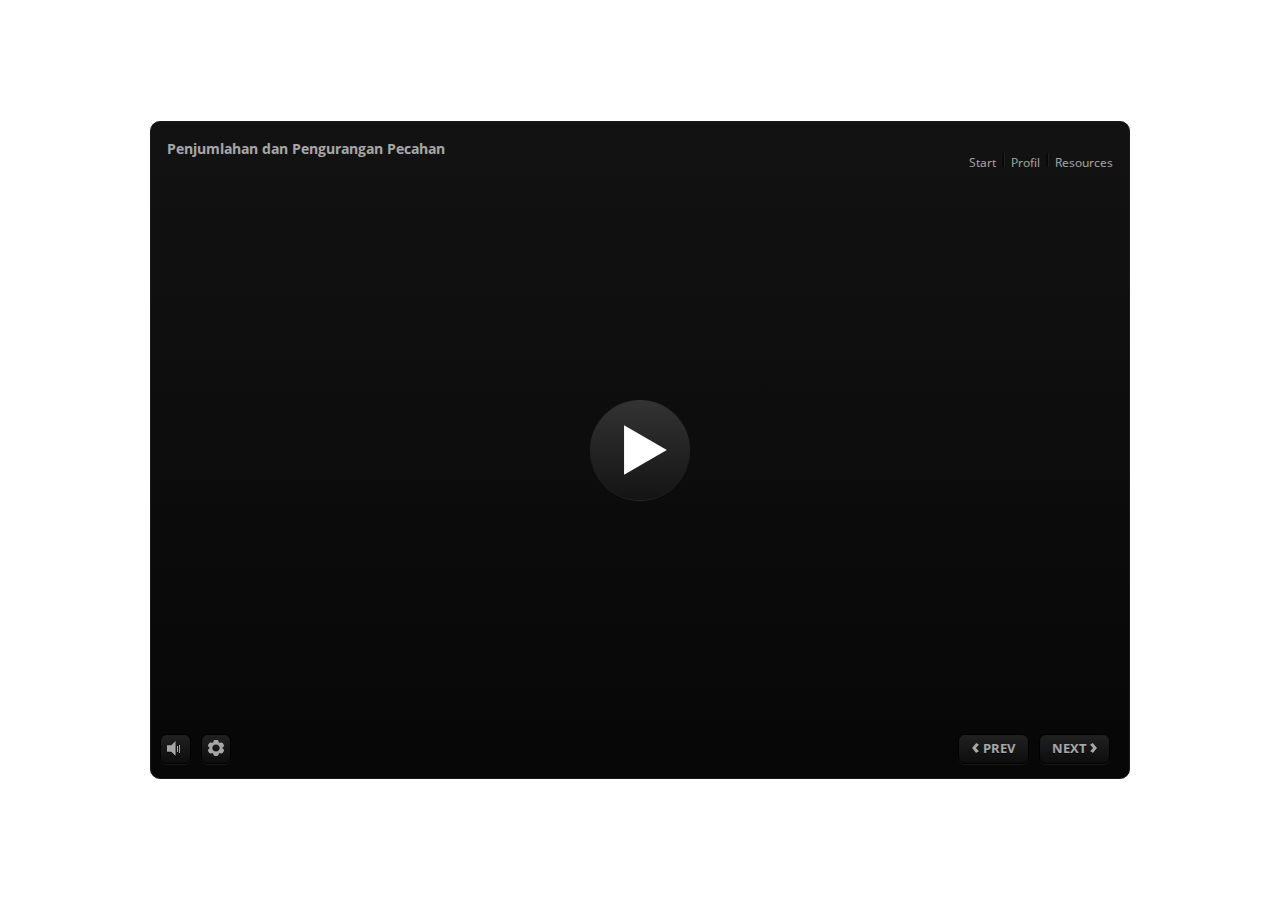
<file: index.html>
﻿<!doctype html>
<html lang="en-US">
<head>
  <meta charset="utf-8">
  <!-- Created using Storyline 3 - http://www.articulate.com  -->
  <!-- version: 3.20.30234.0 -->
  <title>Penjumlahan dan Pengurangan Pecahan</title>
  <meta http-equiv="x-ua-compatible" content="IE=edge"/>
  <meta name="viewport" content="width=device-width,initial-scale=1,user-scalable=no,shrink-to-fit=no,minimal-ui"/>
  <meta name="apple-mobile-web-app-capable" content="yes"/>
  <style>
    html, body { height: 100%; padding: 0; margin: 0 }
    #app { height: 100%; width: 100%; }
  </style>

  <script>
    window.DS = {};
    window.globals = {
      DATA_PATH_BASE: '',
      HAS_FRAME: true,
      HAS_SLIDE: true,

      lmsPresent: false,
      tinCanPresent: false,
      cmi5Present: false,
      aoSupport: false,
      scale: 'noscale',
      captureRc: false,
      browserSize: 'optimal',
      bgColor: '#FFFFFF',
      features: '',
      themeName: 'classic',
      preloaderColor: '#FFFFFF',
      suppressAnalytics: false,
      productChannel: 'perpetual',
      publishSource: 'storyline',
      aid: '',
      cid: '9d118f0c-9237-4742-8a03-4c5f22c76270',
      playerVersion: '3.20.30234.0',
      publishTimestamp: '2024-09-27T10:22:57.7583774Z',
      maxIosVideoElements: 10,
      connectionSettings: { },

      
      parseParams: function(qs) {
        if (window.globals.parsedParams != null) {
          return window.globals.parsedParams;
        }
        qs = (qs || window.location.search.substr(1)).split('+').join(' ');
        var params = {},
            tokens,
            re = /[?&]?([^=]+)=([^&]*)/g;

        while (tokens = re.exec(qs)) {
          params[decodeURIComponent(tokens[1]).trim()] =
            decodeURIComponent(tokens[2]).trim();
        }
        window.globals.parsedParams = params;
        return params;
      }

    };
  </script>
  <script>
    var isIe11 = ('ActiveXObject' in window || window.MSBlobBuilder != null)
      && window.msCrypto != null && !window.ActiveXObject;
    if (isIe11) {
      window.globals.unsupportedBrowser = true;
      document.write(atob('[base64]'));
    }
  </script>
  
  <script>window.THREE = { };</script>
  
</head>
<body style="background: #FFFFFF" class="cs-HTML theme-classic">
  <!-- 360 -->
<audio src="" id="bgSong" preload="auto" autoplay loop></audio>
  <script>!function(){var e,i=/iPhone/i,o=/iPod/i,n=/iPad/i,t=/\biOS-universal(?:.+)Mac\b/i,r=/\bAndroid(?:.+)Mobile\b/i,a=/Android/i,d=/(?:SD4930UR|\bSilk(?:.+)Mobile\b)/i,p=/Silk/i,l=/Windows Phone/i,u=/\bWindows(?:.+)ARM\b/i,b=/BlackBerry/i,s=/BB10/i,c=/Opera Mini/i,f=/\b(CriOS|Chrome)(?:.+)Mobile/i,h=/Mobile(?:.+)Firefox\b/i,v=function(e){return void 0!==e&&"MacIntel"===e.platform&&"number"==typeof e.maxTouchPoints&&e.maxTouchPoints>1&&"undefined"==typeof MSStream};e=function(e){var m={userAgent:"",platform:"",maxTouchPoints:0};e||"undefined"==typeof navigator?"string"==typeof e?m.userAgent=e:e&&e.userAgent&&(m={userAgent:e.userAgent,platform:e.platform,maxTouchPoints:e.maxTouchPoints||0}):m={userAgent:navigator.userAgent,platform:navigator.platform,maxTouchPoints:navigator.maxTouchPoints||0};var g=m.userAgent,y=g.split("[FBAN");void 0!==y[1]&&(g=y[0]),void 0!==(y=g.split("Twitter"))[1]&&(g=y[0]);var A=function(e){return function(i){return i.test(e)}}(g),w={apple:{phone:A(i)&&!A(l),ipod:A(o),tablet:!A(i)&&(A(n)||v(m))&&!A(l),universal:A(t),device:(A(i)||A(o)||A(n)||A(t)||v(m))&&!A(l)},amazon:{phone:A(d),tablet:!A(d)&&A(p),device:A(d)||A(p)},android:{phone:!A(l)&&A(d)||!A(l)&&A(r),tablet:!A(l)&&!A(d)&&!A(r)&&(A(p)||A(a)),device:!A(l)&&(A(d)||A(p)||A(r)||A(a))||A(/\bokhttp\b/i)},windows:{phone:A(l),tablet:A(u),device:A(l)||A(u)},other:{blackberry:A(b),blackberry10:A(s),opera:A(c),firefox:A(h),chrome:A(f),device:A(b)||A(s)||A(c)||A(h)||A(f)},any:!1,phone:!1,tablet:!1};return w.any=w.apple.device||w.android.device||w.windows.device||w.other.device,w.phone=w.apple.phone||w.android.phone||w.windows.phone,w.tablet=w.apple.tablet||w.android.tablet||w.windows.tablet,w}(),"object"==typeof exports&&"undefined"!=typeof module?module.exports=e:"function"==typeof define&&define.amd?define((function(){return e})):this.isMobile=e}();
    window.isMobile.apple.tablet = window.isMobile.apple.tablet ||
      (navigator.platform === 'MacIntel' && navigator.maxTouchPoints > 1);
    window.isMobile.apple.device = window.isMobile.apple.device || window.isMobile.apple.tablet;
    window.isMobile.tablet = window.isMobile.tablet || window.isMobile.apple.tablet;
    window.isMobile.any = window.isMobile.any || window.isMobile.apple.tablet;
  </script>

  <div id="focus-sink" tabindex="-1"></div>

  <div id="preso"></div>
  <script>
    (function() {

      var classTypes = [ 'desktop', 'mobile', 'phone', 'tablet' ];

      var addDeviceClasses = function(prefix, testObj) {
        var curr, i;
        for (i = 0; i < classTypes.length; i++) {
          curr = classTypes[i];
          if (testObj[curr]) {
            document.body.classList.add(prefix + curr);
          }
        }
      };

      var params = window.globals.parseParams(),
          isDevicePreview = params.devicepreview === '1',
          isPhoneOverride = params.deviceType === 'phone' || (isDevicePreview && params.phone == '1'),
          isTabletOverride = (params.deviceType === 'tablet' || isDevicePreview) && !isPhoneOverride,
          isMobileOverride = isPhoneOverride || isTabletOverride;

      var deviceView = {
        desktop: !window.isMobile.any && !isMobileOverride,
        mobile: window.isMobile.any || isMobileOverride,
        phone: isPhoneOverride || (window.isMobile.phone && !isTabletOverride),
        tablet: isTabletOverride || window.isMobile.tablet
      };

      window.globals.deviceView = deviceView;
      window.isMobile.desktop = !window.isMobile.any;
      window.isMobile.mobile = window.isMobile.any;

      addDeviceClasses('view-', deviceView);

    })();
  </script>
  
  <script src='story_content/user.js' type=text/javascript></script>
  <div class="slide-loader"></div>

  <script>
    if (window.globals.deviceView.isMobile) { var doc = document, loader = doc.body.querySelector('.slide-loader'); [ 1, 2, 3 ].forEach(function(n) { var d = doc.createElement('div'); d.style.backgroundColor = window.globals.preloaderColor; d.classList.add('mobile-loader-dot'); d.classList.add('dot' + n); loader.appendChild(d); }); }
  </script>

  <div class="mobile-load-title-overlay" style="display: none">
    <div class="mobile-load-title">Penjumlahan dan Pengurangan Pecahan</div>
  </div>

  <div class="mobile-chrome-warning"></div>

  
<style>
  .warn-connection-dialog {
    display: none;
    background: transparent;
    pointer-events: none;
    position: fixed;
    left: 0;
    top: 0;
    width: 100%;
    height: 100%;
    z-index: 999;
  }

  .warn-connection-content {
    border-radius: 4px;
    background: white;
    border: 1px solid #E7E7E7;
    color: #333333;
    box-shadow: 0 2px 4px rgba(0, 0, 0, 0.25);
    transition: all 150ms ease-out;
    position: absolute;
    white-space: nowrap;
  }

  .view-phone.is-landscape .warn-connection-content {
    left: 23px;
    bottom: 23px;
  }

  .view-tablet.is-landscape .warn-connection-content {
    left: 50%;
    top: 20px;
    transform: translateX(-50%);
  }

  .is-portrait .warn-connection-content {
    transform: translate(-50%, calc(-100% - 15px));
  }

  .warn-connection-content p {
    display: inline-block;
    margin: 0 8px 0 0;
    line-height: 33px;
    font-size: 11px;
  }

  .warn-connection-content svg {
    position: relative;
    vertical-align: middle;
    margin: 0 2px 2px 8px;
  }

  .view-desktop .warn-connection-content {
    left: 1.5em;
    bottom: 1.5em;
  }

  .view-desktop .warn-connection-content p {
    font-size: 1.1em;
  }

  .is-offline .warn-connection-dialog {
    display: block;
  }

  .is-offline .cs-panel * {
    pointer-events: none !important;
  }

  .is-offline .cs-panel {
    pointer-events: all !important;
  }

  .is-offline #nav-controls * {
    pointer-events: none !important;
  }

  .is-offline #nav-controls {
    pointer-events: all !important;
  }
</style>

<div class="warn-connection-dialog">
  <div class="warn-connection-content">
    <svg width="17" height="15" viewBox="0 0 17 15" xmlns="http://www.w3.org/2000/svg">
      <path fill="#8F0000" stroke="white" d="M16.07,12.98 L15.88,12.23 L9.51,1.21 C8.97,0.26,7.6,0.26,7.06,1.21 L0.69,12.23 C0.15,13.16,0.81,14.36,1.91,14.36 H14.65 C15.47,14.36,16.05,13.7,16.07,12.98 Z"/>
      <path fill="white" stroke="white" d="M8.58,5.5 C8.35,5.28,8.5,5.35,8.21,5.32 C8.09,5.35,7.97,5.49,7.96,5.67 C7.97,5.79,7.98,5.92,7.98,6.04 L7.98,6.04 C7.99,6.17,8,6.31,8.01,6.43 L8.01,6.44 C8.03,6.92,8.06,7.41,8.09,7.9 L8.09,7.9 C8.12,8.39,8.14,8.88,8.17,9.37 C8.17,9.39,8.18,9.42,8.2,9.44 C8.23,9.46,8.25,9.47,8.28,9.47 C8.31,9.47,8.34,9.46,8.35,9.44 C8.37,9.43,8.38,9.4,8.39,9.35 L8.39,9.34 C8.39,9.24,8.4,9.15,8.4,9.05 L8.4,9.05 C8.41,8.96,8.41,8.86,8.42,8.75 C8.43,8.44,8.45,8.12,8.47,7.81 L8.47,7.81 C8.49,7.49,8.51,7.18,8.53,6.87 C8.55,6.46,8.56,6.05,8.59,5.64 L8.6,5.62 C8.6,5.57,8.59,5.53,8.58,5.5 L8.21,5.32 Z"/>
      <circle fill="white" stroke="white" cx="8.3" cy="11.35" r="0.3"/>
    </svg>
    <p>You are offline. Trying to reconnect...</p>
  </div>
</div>

<script>
  (function() {
    window.DS.connection = {
      warningShown: false,
      assets: {},
      loadingAssetGroup: false,
      retryDelay: 500
    };

    // @TODO this is POC code and can be cleaned up a bit more if we move forward
    // with the feature



    // The `window.globals.features` variable must be set in `webpack.dev.config` when testing locally - it is not enough
    // to have it in the data - but it must be set there as well.
    var useConnectionMessages = window.AbortController != null &&
      window.location.protocol != 'file:' &&
      window.globals.features.indexOf('ConnectionMessages') != -1;

    window.DS.connection.useConnectionMessages = useConnectionMessages

    var assetCount = 0;
    var checkLoadedId;
    var connectionSettings = window.globals.connectionSettings;

    if (useConnectionMessages && connectionSettings != null) {
      var contentEl = document.querySelector('.warn-connection-content');
      var messageEl = contentEl.querySelector('p')

      if (connectionSettings.useDarkTheme) {
        contentEl.style.borderColor = '#BABBBA';
        contentEl.style.backgroundColor = '#282828';
        contentEl.style.color = '#FFFFFF';
      }

      if (connectionSettings.message != null) {
        messageEl.textContent = window.decodeURIComponent(connectionSettings.message);
      }
    }

    function checkAssetsReady() {
      for (var i in DS.connection.assets) {
        if (!DS.connection.assets[i].success) {
          return false;
        }
      }
      return true;
    }

    function stopAssetGroup() {
      if (!useConnectionMessages) { return; }

      assetCount = 0;

      DS.connection.oldAssetGroup = DS.connection.assets;
      DS.connection.assets = {};
      DS.connection.loadingAssetGroup = false;
      clearInterval(checkLoadedId);
    }

    function startAssetGroup() {
      if (!useConnectionMessages) { return; }
      var ticks = 0;
      clearInterval(checkLoadedId);
      checkLoadedId = setInterval(function() {
        var loaded = 0;
        if (assetCount === 0 && loaded === 0) {
          clearInterval(checkLoadedId);
          return;
        }

        for (var i in DS.connection.assets) {
          if (DS.connection.assets[i].success) {
            loaded++;
          }
        }

        if (assetCount === loaded && checkAssetsReady()) {
          for (var i in DS.connection.assets) {
            if (DS.connection.assets[i].action) {
              DS.connection.assets[i].action();
            }
          }
          hideWarning();
          stopAssetGroup();
        }
      }, 100)
    }

    function requiredAsset(url, action, retry, type) {
      if (!useConnectionMessages) { return; }
      if (DS.connection.assets[url]) { return; }

      DS.connection.assets[url] = {
        success: false, action: action, retry: retry, type: type
      };
      assetCount = Object.keys(DS.connection.assets).length;
      if (!DS.connection.loadingAssetGroup) {
        startAssetGroup();
      }
      DS.connection.loadingAssetGroup = true;
    }

    function assetLoaded(url) {
      if (!useConnectionMessages) { return; }
      if (DS.connection.assets[url]) {
        DS.connection.assets[url].success = true;
      }
    }

    function assetFailed(url) {
      if (!useConnectionMessages) { return; }
      if (!DS.connection.assets[url]) {
        if (/\.js$/.test(url)) {
          setTimeout(function() {
            if (DS.connection.lastSlideLoaded != null) {
              DS.connection.lastSlideLoaded();
            }
          }, DS.connection.retryDelay);
        }
        return;
      }
      if (!DS.connection.warningShown) { showWarning(); }
      if (DS.connection.assets[url].retry) {
        setTimeout(function() {
          if (!DS.connection.assets[url].success) {
            DS.connection.assets[url].retry()
          }
        }, DS.connection.retryDelay);
      }
    }

    function hideWarning() {
      document.body.classList.remove('is-offline');
      DS.connection.warningShown = false;
    }
    DS.connection.hideWarning = hideWarning

    function showWarning(btn) {
      document.body.classList.add('is-offline')
      DS.connection.warningShown = true;
      updateWarningPosition();
    }

    function updateWarningPosition() {
      if (!DS.connection.warningShown) {
        return;
      }

      var isPortrait = document.body.classList.contains('is-portrait');
      var warningEl = document.querySelector('.warn-connection-content');

      if (isPortrait) {
        var slide = document.querySelector('.primary-slide');
        var slideRect = slide.getBoundingClientRect();

        warningEl.style.top = `${slideRect.top}px`
        warningEl.style.left = `${slideRect.left + slideRect.width / 2}px`
      } else {
        warningEl.style.top = null;
        warningEl.style.left = null;
      }

      window.requestAnimationFrame(updateWarningPosition);
    }

    // these will all be noops if the feature flag isn't set in
    // the data and `window.globals.features`
    DS.connection.requiredAsset = requiredAsset;
    DS.connection.assetLoaded = assetLoaded;
    DS.connection.assetFailed = assetFailed;
    DS.connection.stopAssetGroup = stopAssetGroup;
    DS.connection.startAssetGroup = startAssetGroup;
  })();
</script>


  <script>
    
    if (window.autoSpider && window.vInterfaceObject) {
      document.querySelector('.mobile-load-title-overlay').style.display = 'none';
    }
  </script>

  

  <link rel="stylesheet" href="html5/data/css/output.min.css" data-noprefix/>
</body>
<script src="html5/lib/scripts/bootstrapper.min.js"></script>
</html>
</file>
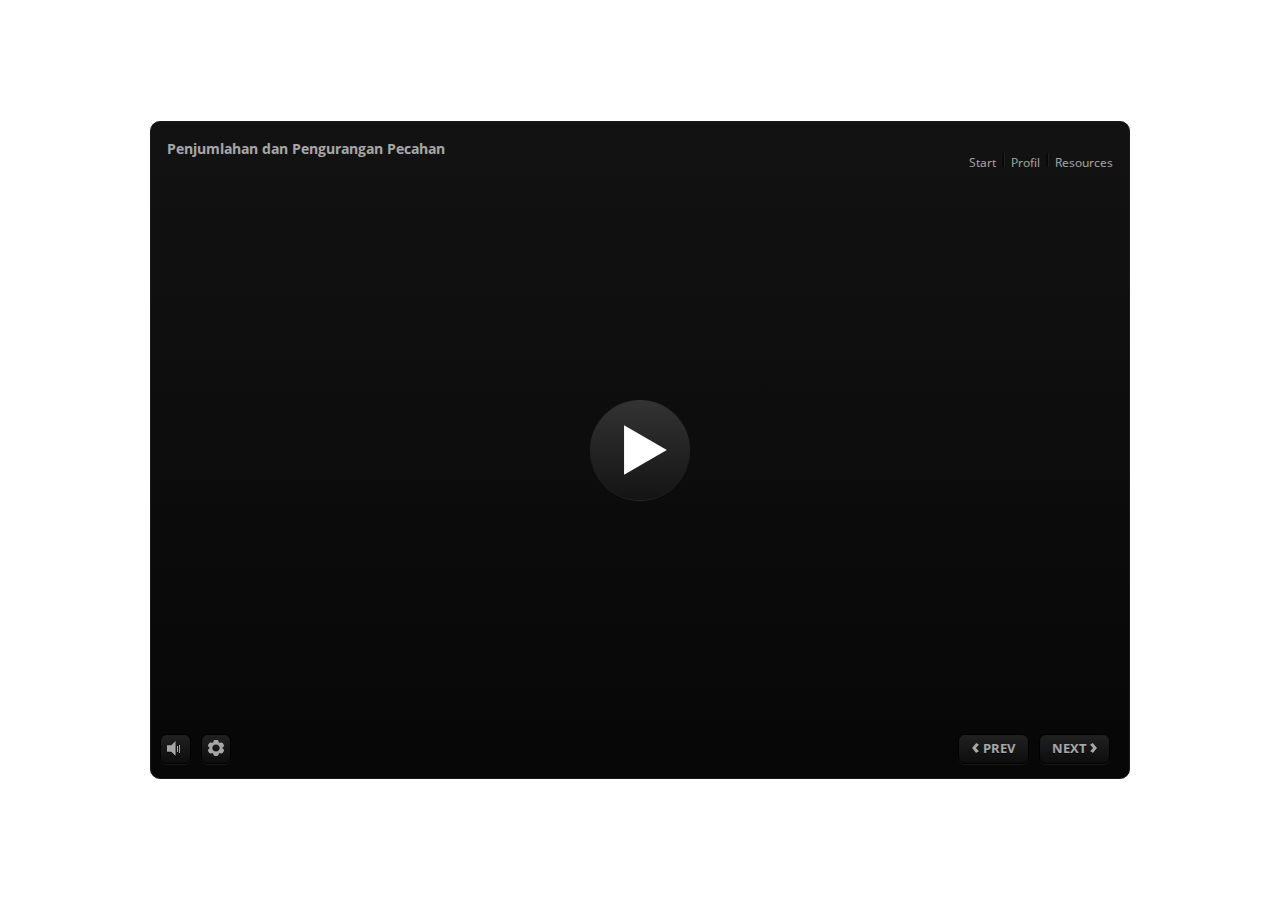
<file: story.html>
﻿<!doctype html>
<html lang="en-US">
<head>
  <meta charset="utf-8">
  <!-- Created using Storyline 3 - http://www.articulate.com  -->
  <!-- version: 3.20.30234.0 -->
  <title>Penjumlahan dan Pengurangan Pecahan</title>
  <meta http-equiv="x-ua-compatible" content="IE=edge"/>
  <meta name="viewport" content="width=device-width,initial-scale=1,user-scalable=no,shrink-to-fit=no,minimal-ui"/>
  <meta name="apple-mobile-web-app-capable" content="yes"/>
  <style>
    html, body { height: 100%; padding: 0; margin: 0 }
    #app { height: 100%; width: 100%; }
  </style>

  <script>
    window.DS = {};
    window.globals = {
      DATA_PATH_BASE: '',
      HAS_FRAME: true,
      HAS_SLIDE: true,

      lmsPresent: false,
      tinCanPresent: false,
      cmi5Present: false,
      aoSupport: false,
      scale: 'noscale',
      captureRc: false,
      browserSize: 'optimal',
      bgColor: '#FFFFFF',
      features: '',
      themeName: 'classic',
      preloaderColor: '#FFFFFF',
      suppressAnalytics: false,
      productChannel: 'perpetual',
      publishSource: 'storyline',
      aid: '',
      cid: '9d118f0c-9237-4742-8a03-4c5f22c76270',
      playerVersion: '3.20.30234.0',
      publishTimestamp: '2024-09-27T10:22:57.7583774Z',
      maxIosVideoElements: 10,
      connectionSettings: { },

      
      parseParams: function(qs) {
        if (window.globals.parsedParams != null) {
          return window.globals.parsedParams;
        }
        qs = (qs || window.location.search.substr(1)).split('+').join(' ');
        var params = {},
            tokens,
            re = /[?&]?([^=]+)=([^&]*)/g;

        while (tokens = re.exec(qs)) {
          params[decodeURIComponent(tokens[1]).trim()] =
            decodeURIComponent(tokens[2]).trim();
        }
        window.globals.parsedParams = params;
        return params;
      }

    };
  </script>
  <script>
    var isIe11 = ('ActiveXObject' in window || window.MSBlobBuilder != null)
      && window.msCrypto != null && !window.ActiveXObject;
    if (isIe11) {
      window.globals.unsupportedBrowser = true;
      document.write(atob('[base64]'));
    }
  </script>
  
  <script>window.THREE = { };</script>
  
</head>
<body style="background: #FFFFFF" class="cs-HTML theme-classic">
  <!-- 360 -->
  <script>!function(){var e,i=/iPhone/i,o=/iPod/i,n=/iPad/i,t=/\biOS-universal(?:.+)Mac\b/i,r=/\bAndroid(?:.+)Mobile\b/i,a=/Android/i,d=/(?:SD4930UR|\bSilk(?:.+)Mobile\b)/i,p=/Silk/i,l=/Windows Phone/i,u=/\bWindows(?:.+)ARM\b/i,b=/BlackBerry/i,s=/BB10/i,c=/Opera Mini/i,f=/\b(CriOS|Chrome)(?:.+)Mobile/i,h=/Mobile(?:.+)Firefox\b/i,v=function(e){return void 0!==e&&"MacIntel"===e.platform&&"number"==typeof e.maxTouchPoints&&e.maxTouchPoints>1&&"undefined"==typeof MSStream};e=function(e){var m={userAgent:"",platform:"",maxTouchPoints:0};e||"undefined"==typeof navigator?"string"==typeof e?m.userAgent=e:e&&e.userAgent&&(m={userAgent:e.userAgent,platform:e.platform,maxTouchPoints:e.maxTouchPoints||0}):m={userAgent:navigator.userAgent,platform:navigator.platform,maxTouchPoints:navigator.maxTouchPoints||0};var g=m.userAgent,y=g.split("[FBAN");void 0!==y[1]&&(g=y[0]),void 0!==(y=g.split("Twitter"))[1]&&(g=y[0]);var A=function(e){return function(i){return i.test(e)}}(g),w={apple:{phone:A(i)&&!A(l),ipod:A(o),tablet:!A(i)&&(A(n)||v(m))&&!A(l),universal:A(t),device:(A(i)||A(o)||A(n)||A(t)||v(m))&&!A(l)},amazon:{phone:A(d),tablet:!A(d)&&A(p),device:A(d)||A(p)},android:{phone:!A(l)&&A(d)||!A(l)&&A(r),tablet:!A(l)&&!A(d)&&!A(r)&&(A(p)||A(a)),device:!A(l)&&(A(d)||A(p)||A(r)||A(a))||A(/\bokhttp\b/i)},windows:{phone:A(l),tablet:A(u),device:A(l)||A(u)},other:{blackberry:A(b),blackberry10:A(s),opera:A(c),firefox:A(h),chrome:A(f),device:A(b)||A(s)||A(c)||A(h)||A(f)},any:!1,phone:!1,tablet:!1};return w.any=w.apple.device||w.android.device||w.windows.device||w.other.device,w.phone=w.apple.phone||w.android.phone||w.windows.phone,w.tablet=w.apple.tablet||w.android.tablet||w.windows.tablet,w}(),"object"==typeof exports&&"undefined"!=typeof module?module.exports=e:"function"==typeof define&&define.amd?define((function(){return e})):this.isMobile=e}();
    window.isMobile.apple.tablet = window.isMobile.apple.tablet ||
      (navigator.platform === 'MacIntel' && navigator.maxTouchPoints > 1);
    window.isMobile.apple.device = window.isMobile.apple.device || window.isMobile.apple.tablet;
    window.isMobile.tablet = window.isMobile.tablet || window.isMobile.apple.tablet;
    window.isMobile.any = window.isMobile.any || window.isMobile.apple.tablet;
  </script>

  <div id="focus-sink" tabindex="-1"></div>

  <div id="preso"></div>
  <script>
    (function() {

      var classTypes = [ 'desktop', 'mobile', 'phone', 'tablet' ];

      var addDeviceClasses = function(prefix, testObj) {
        var curr, i;
        for (i = 0; i < classTypes.length; i++) {
          curr = classTypes[i];
          if (testObj[curr]) {
            document.body.classList.add(prefix + curr);
          }
        }
      };

      var params = window.globals.parseParams(),
          isDevicePreview = params.devicepreview === '1',
          isPhoneOverride = params.deviceType === 'phone' || (isDevicePreview && params.phone == '1'),
          isTabletOverride = (params.deviceType === 'tablet' || isDevicePreview) && !isPhoneOverride,
          isMobileOverride = isPhoneOverride || isTabletOverride;

      var deviceView = {
        desktop: !window.isMobile.any && !isMobileOverride,
        mobile: window.isMobile.any || isMobileOverride,
        phone: isPhoneOverride || (window.isMobile.phone && !isTabletOverride),
        tablet: isTabletOverride || window.isMobile.tablet
      };

      window.globals.deviceView = deviceView;
      window.isMobile.desktop = !window.isMobile.any;
      window.isMobile.mobile = window.isMobile.any;

      addDeviceClasses('view-', deviceView);

    })();
  </script>
  
  <script src='story_content/user.js' type=text/javascript></script>
  <div class="slide-loader"></div>

  <script>
    if (window.globals.deviceView.isMobile) { var doc = document, loader = doc.body.querySelector('.slide-loader'); [ 1, 2, 3 ].forEach(function(n) { var d = doc.createElement('div'); d.style.backgroundColor = window.globals.preloaderColor; d.classList.add('mobile-loader-dot'); d.classList.add('dot' + n); loader.appendChild(d); }); }
  </script>

  <div class="mobile-load-title-overlay" style="display: none">
    <div class="mobile-load-title">Penjumlahan dan Pengurangan Pecahan</div>
  </div>

  <div class="mobile-chrome-warning"></div>

  
<style>
  .warn-connection-dialog {
    display: none;
    background: transparent;
    pointer-events: none;
    position: fixed;
    left: 0;
    top: 0;
    width: 100%;
    height: 100%;
    z-index: 999;
  }

  .warn-connection-content {
    border-radius: 4px;
    background: white;
    border: 1px solid #E7E7E7;
    color: #333333;
    box-shadow: 0 2px 4px rgba(0, 0, 0, 0.25);
    transition: all 150ms ease-out;
    position: absolute;
    white-space: nowrap;
  }

  .view-phone.is-landscape .warn-connection-content {
    left: 23px;
    bottom: 23px;
  }

  .view-tablet.is-landscape .warn-connection-content {
    left: 50%;
    top: 20px;
    transform: translateX(-50%);
  }

  .is-portrait .warn-connection-content {
    transform: translate(-50%, calc(-100% - 15px));
  }

  .warn-connection-content p {
    display: inline-block;
    margin: 0 8px 0 0;
    line-height: 33px;
    font-size: 11px;
  }

  .warn-connection-content svg {
    position: relative;
    vertical-align: middle;
    margin: 0 2px 2px 8px;
  }

  .view-desktop .warn-connection-content {
    left: 1.5em;
    bottom: 1.5em;
  }

  .view-desktop .warn-connection-content p {
    font-size: 1.1em;
  }

  .is-offline .warn-connection-dialog {
    display: block;
  }

  .is-offline .cs-panel * {
    pointer-events: none !important;
  }

  .is-offline .cs-panel {
    pointer-events: all !important;
  }

  .is-offline #nav-controls * {
    pointer-events: none !important;
  }

  .is-offline #nav-controls {
    pointer-events: all !important;
  }
</style>

<div class="warn-connection-dialog">
  <div class="warn-connection-content">
    <svg width="17" height="15" viewBox="0 0 17 15" xmlns="http://www.w3.org/2000/svg">
      <path fill="#8F0000" stroke="white" d="M16.07,12.98 L15.88,12.23 L9.51,1.21 C8.97,0.26,7.6,0.26,7.06,1.21 L0.69,12.23 C0.15,13.16,0.81,14.36,1.91,14.36 H14.65 C15.47,14.36,16.05,13.7,16.07,12.98 Z"/>
      <path fill="white" stroke="white" d="M8.58,5.5 C8.35,5.28,8.5,5.35,8.21,5.32 C8.09,5.35,7.97,5.49,7.96,5.67 C7.97,5.79,7.98,5.92,7.98,6.04 L7.98,6.04 C7.99,6.17,8,6.31,8.01,6.43 L8.01,6.44 C8.03,6.92,8.06,7.41,8.09,7.9 L8.09,7.9 C8.12,8.39,8.14,8.88,8.17,9.37 C8.17,9.39,8.18,9.42,8.2,9.44 C8.23,9.46,8.25,9.47,8.28,9.47 C8.31,9.47,8.34,9.46,8.35,9.44 C8.37,9.43,8.38,9.4,8.39,9.35 L8.39,9.34 C8.39,9.24,8.4,9.15,8.4,9.05 L8.4,9.05 C8.41,8.96,8.41,8.86,8.42,8.75 C8.43,8.44,8.45,8.12,8.47,7.81 L8.47,7.81 C8.49,7.49,8.51,7.18,8.53,6.87 C8.55,6.46,8.56,6.05,8.59,5.64 L8.6,5.62 C8.6,5.57,8.59,5.53,8.58,5.5 L8.21,5.32 Z"/>
      <circle fill="white" stroke="white" cx="8.3" cy="11.35" r="0.3"/>
    </svg>
    <p>You are offline. Trying to reconnect...</p>
  </div>
</div>

<script>
  (function() {
    window.DS.connection = {
      warningShown: false,
      assets: {},
      loadingAssetGroup: false,
      retryDelay: 500
    };

    // @TODO this is POC code and can be cleaned up a bit more if we move forward
    // with the feature



    // The `window.globals.features` variable must be set in `webpack.dev.config` when testing locally - it is not enough
    // to have it in the data - but it must be set there as well.
    var useConnectionMessages = window.AbortController != null &&
      window.location.protocol != 'file:' &&
      window.globals.features.indexOf('ConnectionMessages') != -1;

    window.DS.connection.useConnectionMessages = useConnectionMessages

    var assetCount = 0;
    var checkLoadedId;
    var connectionSettings = window.globals.connectionSettings;

    if (useConnectionMessages && connectionSettings != null) {
      var contentEl = document.querySelector('.warn-connection-content');
      var messageEl = contentEl.querySelector('p')

      if (connectionSettings.useDarkTheme) {
        contentEl.style.borderColor = '#BABBBA';
        contentEl.style.backgroundColor = '#282828';
        contentEl.style.color = '#FFFFFF';
      }

      if (connectionSettings.message != null) {
        messageEl.textContent = window.decodeURIComponent(connectionSettings.message);
      }
    }

    function checkAssetsReady() {
      for (var i in DS.connection.assets) {
        if (!DS.connection.assets[i].success) {
          return false;
        }
      }
      return true;
    }

    function stopAssetGroup() {
      if (!useConnectionMessages) { return; }

      assetCount = 0;

      DS.connection.oldAssetGroup = DS.connection.assets;
      DS.connection.assets = {};
      DS.connection.loadingAssetGroup = false;
      clearInterval(checkLoadedId);
    }

    function startAssetGroup() {
      if (!useConnectionMessages) { return; }
      var ticks = 0;
      clearInterval(checkLoadedId);
      checkLoadedId = setInterval(function() {
        var loaded = 0;
        if (assetCount === 0 && loaded === 0) {
          clearInterval(checkLoadedId);
          return;
        }

        for (var i in DS.connection.assets) {
          if (DS.connection.assets[i].success) {
            loaded++;
          }
        }

        if (assetCount === loaded && checkAssetsReady()) {
          for (var i in DS.connection.assets) {
            if (DS.connection.assets[i].action) {
              DS.connection.assets[i].action();
            }
          }
          hideWarning();
          stopAssetGroup();
        }
      }, 100)
    }

    function requiredAsset(url, action, retry, type) {
      if (!useConnectionMessages) { return; }
      if (DS.connection.assets[url]) { return; }

      DS.connection.assets[url] = {
        success: false, action: action, retry: retry, type: type
      };
      assetCount = Object.keys(DS.connection.assets).length;
      if (!DS.connection.loadingAssetGroup) {
        startAssetGroup();
      }
      DS.connection.loadingAssetGroup = true;
    }

    function assetLoaded(url) {
      if (!useConnectionMessages) { return; }
      if (DS.connection.assets[url]) {
        DS.connection.assets[url].success = true;
      }
    }

    function assetFailed(url) {
      if (!useConnectionMessages) { return; }
      if (!DS.connection.assets[url]) {
        if (/\.js$/.test(url)) {
          setTimeout(function() {
            if (DS.connection.lastSlideLoaded != null) {
              DS.connection.lastSlideLoaded();
            }
          }, DS.connection.retryDelay);
        }
        return;
      }
      if (!DS.connection.warningShown) { showWarning(); }
      if (DS.connection.assets[url].retry) {
        setTimeout(function() {
          if (!DS.connection.assets[url].success) {
            DS.connection.assets[url].retry()
          }
        }, DS.connection.retryDelay);
      }
    }

    function hideWarning() {
      document.body.classList.remove('is-offline');
      DS.connection.warningShown = false;
    }
    DS.connection.hideWarning = hideWarning

    function showWarning(btn) {
      document.body.classList.add('is-offline')
      DS.connection.warningShown = true;
      updateWarningPosition();
    }

    function updateWarningPosition() {
      if (!DS.connection.warningShown) {
        return;
      }

      var isPortrait = document.body.classList.contains('is-portrait');
      var warningEl = document.querySelector('.warn-connection-content');

      if (isPortrait) {
        var slide = document.querySelector('.primary-slide');
        var slideRect = slide.getBoundingClientRect();

        warningEl.style.top = `${slideRect.top}px`
        warningEl.style.left = `${slideRect.left + slideRect.width / 2}px`
      } else {
        warningEl.style.top = null;
        warningEl.style.left = null;
      }

      window.requestAnimationFrame(updateWarningPosition);
    }

    // these will all be noops if the feature flag isn't set in
    // the data and `window.globals.features`
    DS.connection.requiredAsset = requiredAsset;
    DS.connection.assetLoaded = assetLoaded;
    DS.connection.assetFailed = assetFailed;
    DS.connection.stopAssetGroup = stopAssetGroup;
    DS.connection.startAssetGroup = startAssetGroup;
  })();
</script>


  <script>
    
    if (window.autoSpider && window.vInterfaceObject) {
      document.querySelector('.mobile-load-title-overlay').style.display = 'none';
    }
  </script>

  

  <link rel="stylesheet" href="html5/data/css/output.min.css" data-noprefix/>
</body>
<script src="html5/lib/scripts/bootstrapper.min.js"></script>
</html>
</file>
